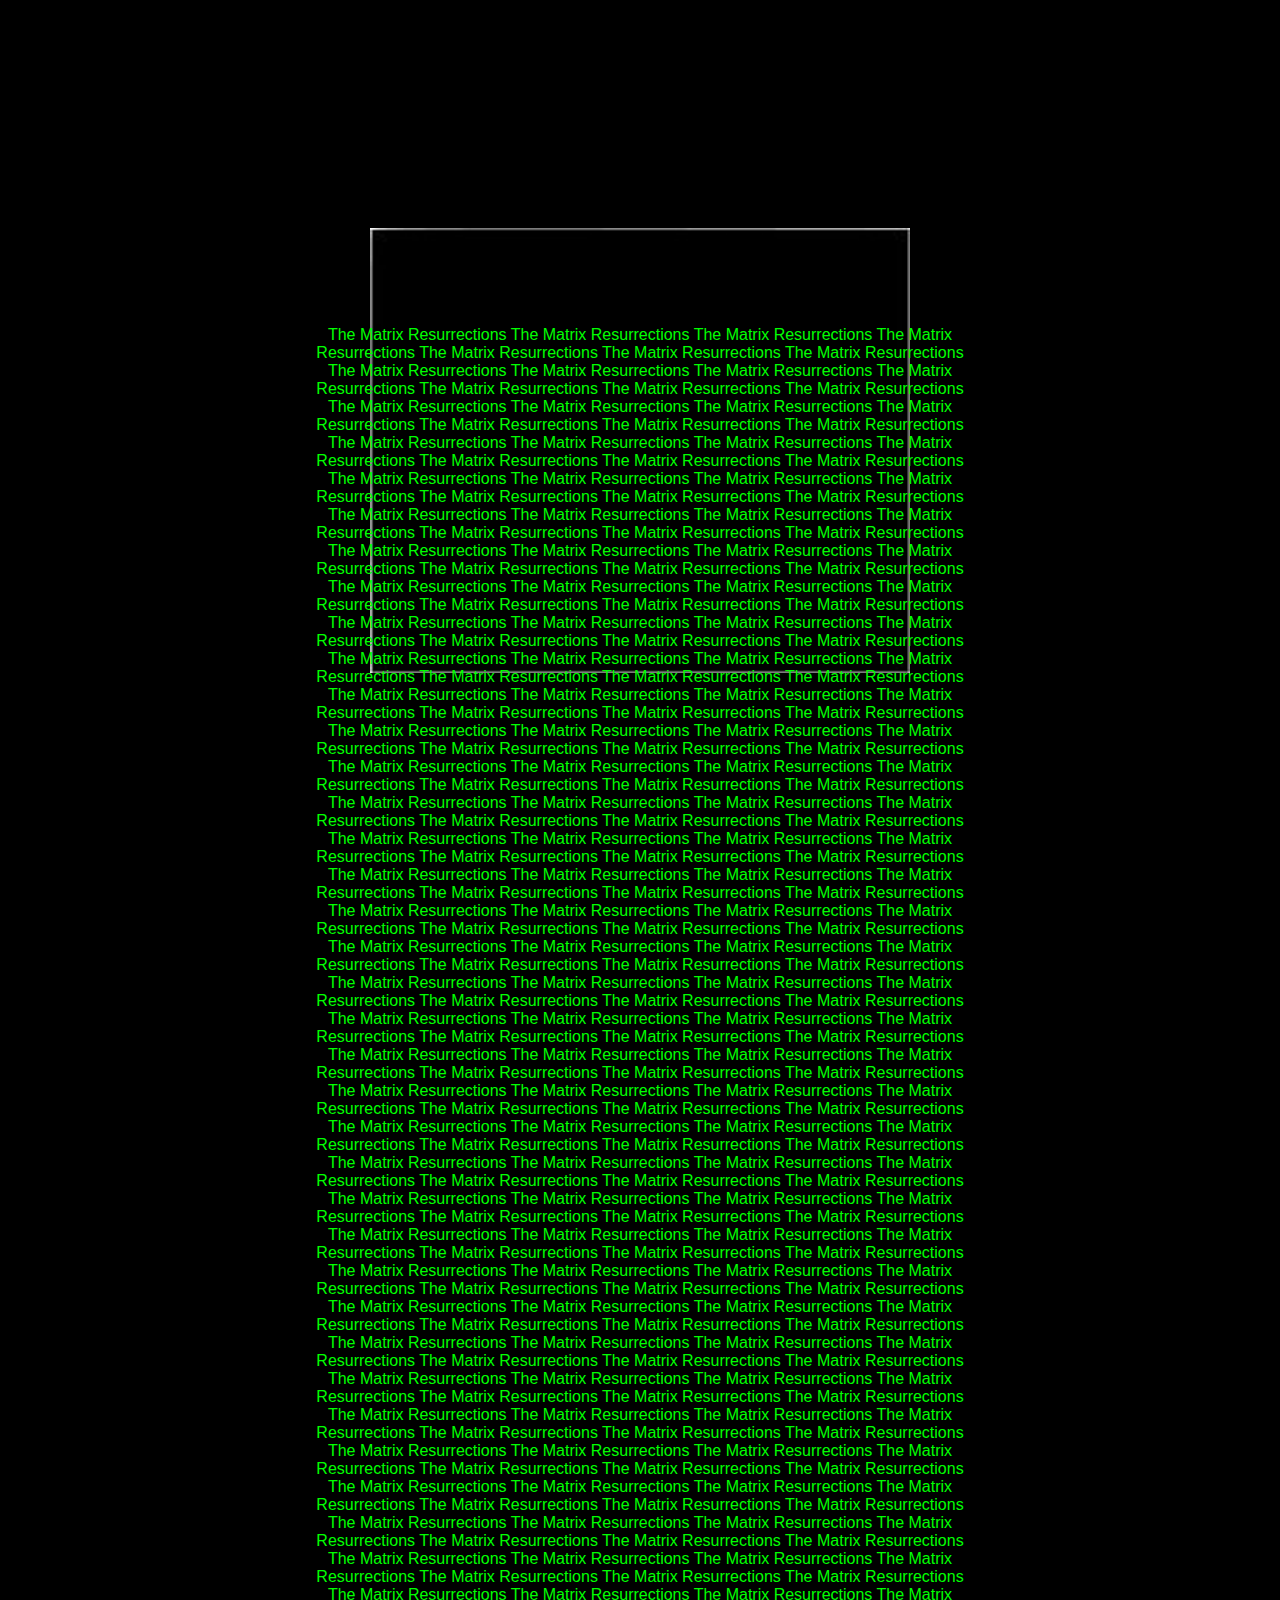
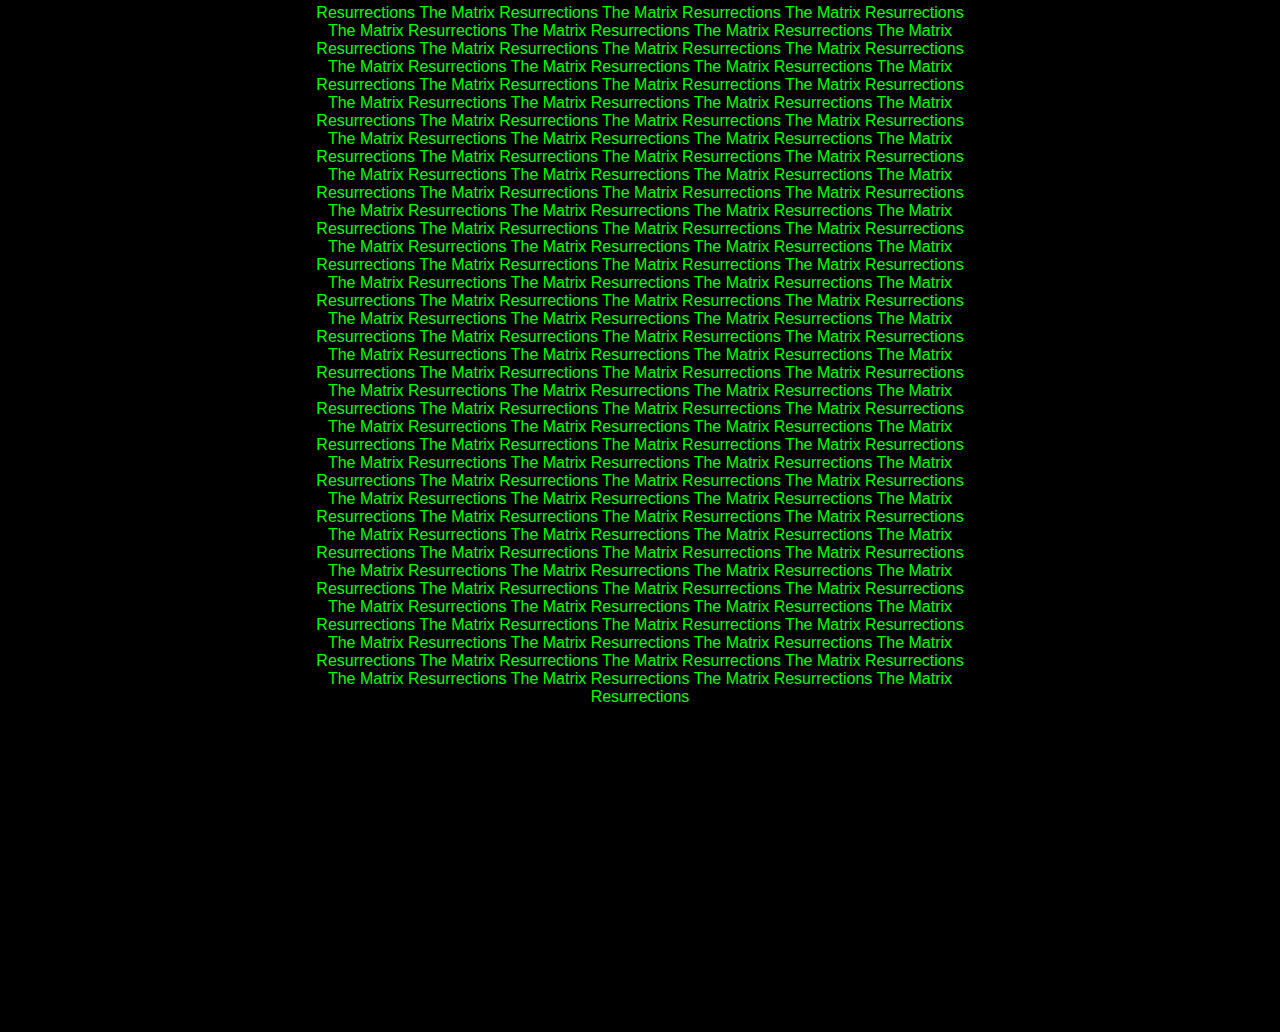
<file: index.html>
<!DOCTYPE html>
<html lang="en">
<head>
    <meta charset="UTF-8">
    <meta name="viewport" content="width=device-width, initial-scale=1.0">
    <title>The Matrix Resurrections</title>
    <link rel="stylesheet" href="Lime.css">
    <link rel="shortcut icon" href="Lime.ico">
</head>
<body>
   
    <div class="container"><p>
        The Matrix Resurrections
        The Matrix Resurrections
        The Matrix Resurrections
        The Matrix Resurrections
        The Matrix Resurrections
        The Matrix Resurrections
        The Matrix Resurrections
        The Matrix Resurrections
        The Matrix Resurrections
        The Matrix Resurrections
        The Matrix Resurrections
        The Matrix Resurrections
        The Matrix Resurrections
        The Matrix Resurrections
        The Matrix Resurrections
        The Matrix Resurrections
        The Matrix Resurrections
        The Matrix Resurrections
        The Matrix Resurrections
        The Matrix Resurrections
        The Matrix Resurrections
        The Matrix Resurrections
        The Matrix Resurrections
        The Matrix Resurrections
        The Matrix Resurrections
        The Matrix Resurrections
        The Matrix Resurrections
        The Matrix Resurrections
        The Matrix Resurrections
        The Matrix Resurrections
        The Matrix Resurrections
        The Matrix Resurrections
        The Matrix Resurrections
        The Matrix Resurrections
        The Matrix Resurrections
        The Matrix Resurrections
        The Matrix Resurrections
        The Matrix Resurrections
        The Matrix Resurrections
        The Matrix Resurrections
        The Matrix Resurrections
        The Matrix Resurrections
        The Matrix Resurrections
        The Matrix Resurrections
        The Matrix Resurrections
        The Matrix Resurrections
        The Matrix Resurrections
        The Matrix Resurrections
        The Matrix Resurrections
        The Matrix Resurrections
        The Matrix Resurrections
        The Matrix Resurrections
        The Matrix Resurrections
        The Matrix Resurrections
        The Matrix Resurrections
        The Matrix Resurrections
        The Matrix Resurrections
        The Matrix Resurrections
        The Matrix Resurrections
        The Matrix Resurrections
        The Matrix Resurrections
        The Matrix Resurrections
        The Matrix Resurrections
        The Matrix Resurrections
        The Matrix Resurrections
        The Matrix Resurrections
        The Matrix Resurrections
        The Matrix Resurrections
        The Matrix Resurrections
        The Matrix Resurrections
        The Matrix Resurrections
        The Matrix Resurrections
        The Matrix Resurrections
        The Matrix Resurrections
        The Matrix Resurrections
        The Matrix Resurrections
        The Matrix Resurrections
        The Matrix Resurrections
        The Matrix Resurrections
        The Matrix Resurrections
        The Matrix Resurrections
        The Matrix Resurrections
        The Matrix Resurrections
        The Matrix Resurrections
        The Matrix Resurrections
        The Matrix Resurrections
        The Matrix Resurrections
        The Matrix Resurrections
        The Matrix Resurrections
        The Matrix Resurrections
        The Matrix Resurrections
        The Matrix Resurrections
        The Matrix Resurrections
        The Matrix Resurrections
        The Matrix Resurrections
        The Matrix Resurrections
        The Matrix Resurrections
        The Matrix Resurrections
        The Matrix Resurrections
        The Matrix Resurrections
        The Matrix Resurrections
        The Matrix Resurrections
        The Matrix Resurrections
        The Matrix Resurrections
        The Matrix Resurrections
        The Matrix Resurrections
        The Matrix Resurrections
        The Matrix Resurrections
        The Matrix Resurrections
        The Matrix Resurrections
        The Matrix Resurrections
        The Matrix Resurrections
        The Matrix Resurrections
        The Matrix Resurrections
        The Matrix Resurrections
        The Matrix Resurrections
        The Matrix Resurrections
        The Matrix Resurrections
        The Matrix Resurrections
        The Matrix Resurrections
        The Matrix Resurrections
        The Matrix Resurrections
        The Matrix Resurrections
        The Matrix Resurrections
        The Matrix Resurrections
        The Matrix Resurrections
        The Matrix Resurrections
        The Matrix Resurrections
        The Matrix Resurrections
        The Matrix Resurrections
        The Matrix Resurrections
        The Matrix Resurrections
        The Matrix Resurrections
        The Matrix Resurrections
        The Matrix Resurrections
        The Matrix Resurrections
        The Matrix Resurrections
        The Matrix Resurrections
        The Matrix Resurrections
        The Matrix Resurrections
        The Matrix Resurrections
        The Matrix Resurrections
        The Matrix Resurrections
        The Matrix Resurrections
        The Matrix Resurrections
        The Matrix Resurrections
        The Matrix Resurrections
        The Matrix Resurrections
        The Matrix Resurrections
        The Matrix Resurrections
        The Matrix Resurrections
        The Matrix Resurrections
        The Matrix Resurrections
        The Matrix Resurrections
        The Matrix Resurrections
        The Matrix Resurrections
        The Matrix Resurrections
        The Matrix Resurrections
        The Matrix Resurrections
        The Matrix Resurrections
        The Matrix Resurrections
        The Matrix Resurrections
        The Matrix Resurrections
        The Matrix Resurrections
        The Matrix Resurrections
        The Matrix Resurrections
        The Matrix Resurrections
        The Matrix Resurrections
        The Matrix Resurrections
        The Matrix Resurrections
        The Matrix Resurrections
        The Matrix Resurrections
        The Matrix Resurrections
        The Matrix Resurrections
        The Matrix Resurrections
        The Matrix Resurrections
        The Matrix Resurrections
        The Matrix Resurrections
        The Matrix Resurrections
        The Matrix Resurrections
        The Matrix Resurrections
        The Matrix Resurrections
        The Matrix Resurrections
        The Matrix Resurrections
        The Matrix Resurrections
        The Matrix Resurrections
        The Matrix Resurrections
        The Matrix Resurrections
        The Matrix Resurrections
        The Matrix Resurrections
        The Matrix Resurrections
        The Matrix Resurrections
        The Matrix Resurrections
        The Matrix Resurrections
        The Matrix Resurrections
        The Matrix Resurrections
        The Matrix Resurrections
        The Matrix Resurrections
        The Matrix Resurrections
        The Matrix Resurrections
        The Matrix Resurrections
        The Matrix Resurrections
        The Matrix Resurrections
        The Matrix Resurrections
        The Matrix Resurrections
        The Matrix Resurrections
        The Matrix Resurrections
        The Matrix Resurrections
        The Matrix Resurrections
        The Matrix Resurrections
        The Matrix Resurrections
        The Matrix Resurrections
        The Matrix Resurrections
        The Matrix Resurrections
        The Matrix Resurrections
        The Matrix Resurrections
        The Matrix Resurrections
        The Matrix Resurrections
        The Matrix Resurrections
        The Matrix Resurrections
        The Matrix Resurrections
        The Matrix Resurrections
        The Matrix Resurrections
        The Matrix Resurrections
        The Matrix Resurrections
        The Matrix Resurrections
        The Matrix Resurrections
        The Matrix Resurrections
        The Matrix Resurrections
        The Matrix Resurrections
        The Matrix Resurrections
        The Matrix Resurrections
        The Matrix Resurrections
        The Matrix Resurrections
        The Matrix Resurrections
        The Matrix Resurrections
        The Matrix Resurrections
        The Matrix Resurrections
        The Matrix Resurrections
        The Matrix Resurrections
        The Matrix Resurrections
        The Matrix Resurrections
        The Matrix Resurrections
        The Matrix Resurrections
        The Matrix Resurrections
        The Matrix Resurrections
        The Matrix Resurrections
        The Matrix Resurrections
        The Matrix Resurrections
        The Matrix Resurrections
        The Matrix Resurrections
        The Matrix Resurrections
        The Matrix Resurrections
        The Matrix Resurrections
        The Matrix Resurrections
        The Matrix Resurrections
        The Matrix Resurrections
        The Matrix Resurrections
        The Matrix Resurrections
        The Matrix Resurrections
        The Matrix Resurrections
        The Matrix Resurrections
        The Matrix Resurrections
        The Matrix Resurrections
        The Matrix Resurrections
        The Matrix Resurrections
        The Matrix Resurrections
        The Matrix Resurrections
        The Matrix Resurrections
        The Matrix Resurrections
        The Matrix Resurrections
        The Matrix Resurrections
        The Matrix Resurrections
        The Matrix Resurrections
        The Matrix Resurrections
        The Matrix Resurrections
        The Matrix Resurrections
        The Matrix Resurrections
        The Matrix Resurrections
        The Matrix Resurrections
        The Matrix Resurrections
        The Matrix Resurrections
        The Matrix Resurrections
        The Matrix Resurrections
        The Matrix Resurrections
        The Matrix Resurrections
        The Matrix Resurrections
        The Matrix Resurrections
        The Matrix Resurrections
        The Matrix Resurrections
        The Matrix Resurrections
        The Matrix Resurrections
        The Matrix Resurrections
        The Matrix Resurrections
        The Matrix Resurrections
        The Matrix Resurrections
        The Matrix Resurrections
        The Matrix Resurrections
        The Matrix Resurrections
        The Matrix Resurrections
        The Matrix Resurrections
        The Matrix Resurrections
        The Matrix Resurrections
        The Matrix Resurrections
        The Matrix Resurrections
        The Matrix Resurrections
        The Matrix Resurrections
        The Matrix Resurrections
        The Matrix Resurrections
        The Matrix Resurrections
        The Matrix Resurrections
        The Matrix Resurrections
        The Matrix Resurrections
        The Matrix Resurrections
        The Matrix Resurrections
        The Matrix Resurrections
        The Matrix Resurrections
        The Matrix Resurrections
        The Matrix Resurrections
        The Matrix Resurrections
        The Matrix Resurrections
        The Matrix Resurrections
        The Matrix Resurrections
        The Matrix Resurrections
        The Matrix Resurrections
        The Matrix Resurrections
        The Matrix Resurrections
        The Matrix Resurrections
        The Matrix Resurrections
        The Matrix Resurrections
        The Matrix Resurrections
        The Matrix Resurrections
        The Matrix Resurrections
        The Matrix Resurrections
        The Matrix Resurrections
        The Matrix Resurrections
        The Matrix Resurrections
        The Matrix Resurrections
        The Matrix Resurrections
        The Matrix Resurrections
        The Matrix Resurrections
        The Matrix Resurrections
        The Matrix Resurrections
        The Matrix Resurrections
        The Matrix Resurrections
        The Matrix Resurrections
        The Matrix Resurrections
        The Matrix Resurrections
        The Matrix Resurrections
        The Matrix Resurrections
        The Matrix Resurrections
        The Matrix Resurrections
        The Matrix Resurrections
        The Matrix Resurrections
        The Matrix Resurrections
        The Matrix Resurrections
        The Matrix Resurrections
        The Matrix Resurrections
        The Matrix Resurrections
        The Matrix Resurrections
        The Matrix Resurrections
        The Matrix Resurrections
        The Matrix Resurrections
        The Matrix Resurrections
        The Matrix Resurrections
        The Matrix Resurrections
        The Matrix Resurrections
        The Matrix Resurrections
        The Matrix Resurrections
        The Matrix Resurrections
        The Matrix Resurrections
        The Matrix Resurrections
        The Matrix Resurrections
        The Matrix Resurrections
        The Matrix Resurrections
        The Matrix Resurrections
        The Matrix Resurrections
        The Matrix Resurrections
        The Matrix Resurrections
        The Matrix Resurrections
        The Matrix Resurrections
        The Matrix Resurrections
    </p>
    </div>
    
</body>
</html>
</file>
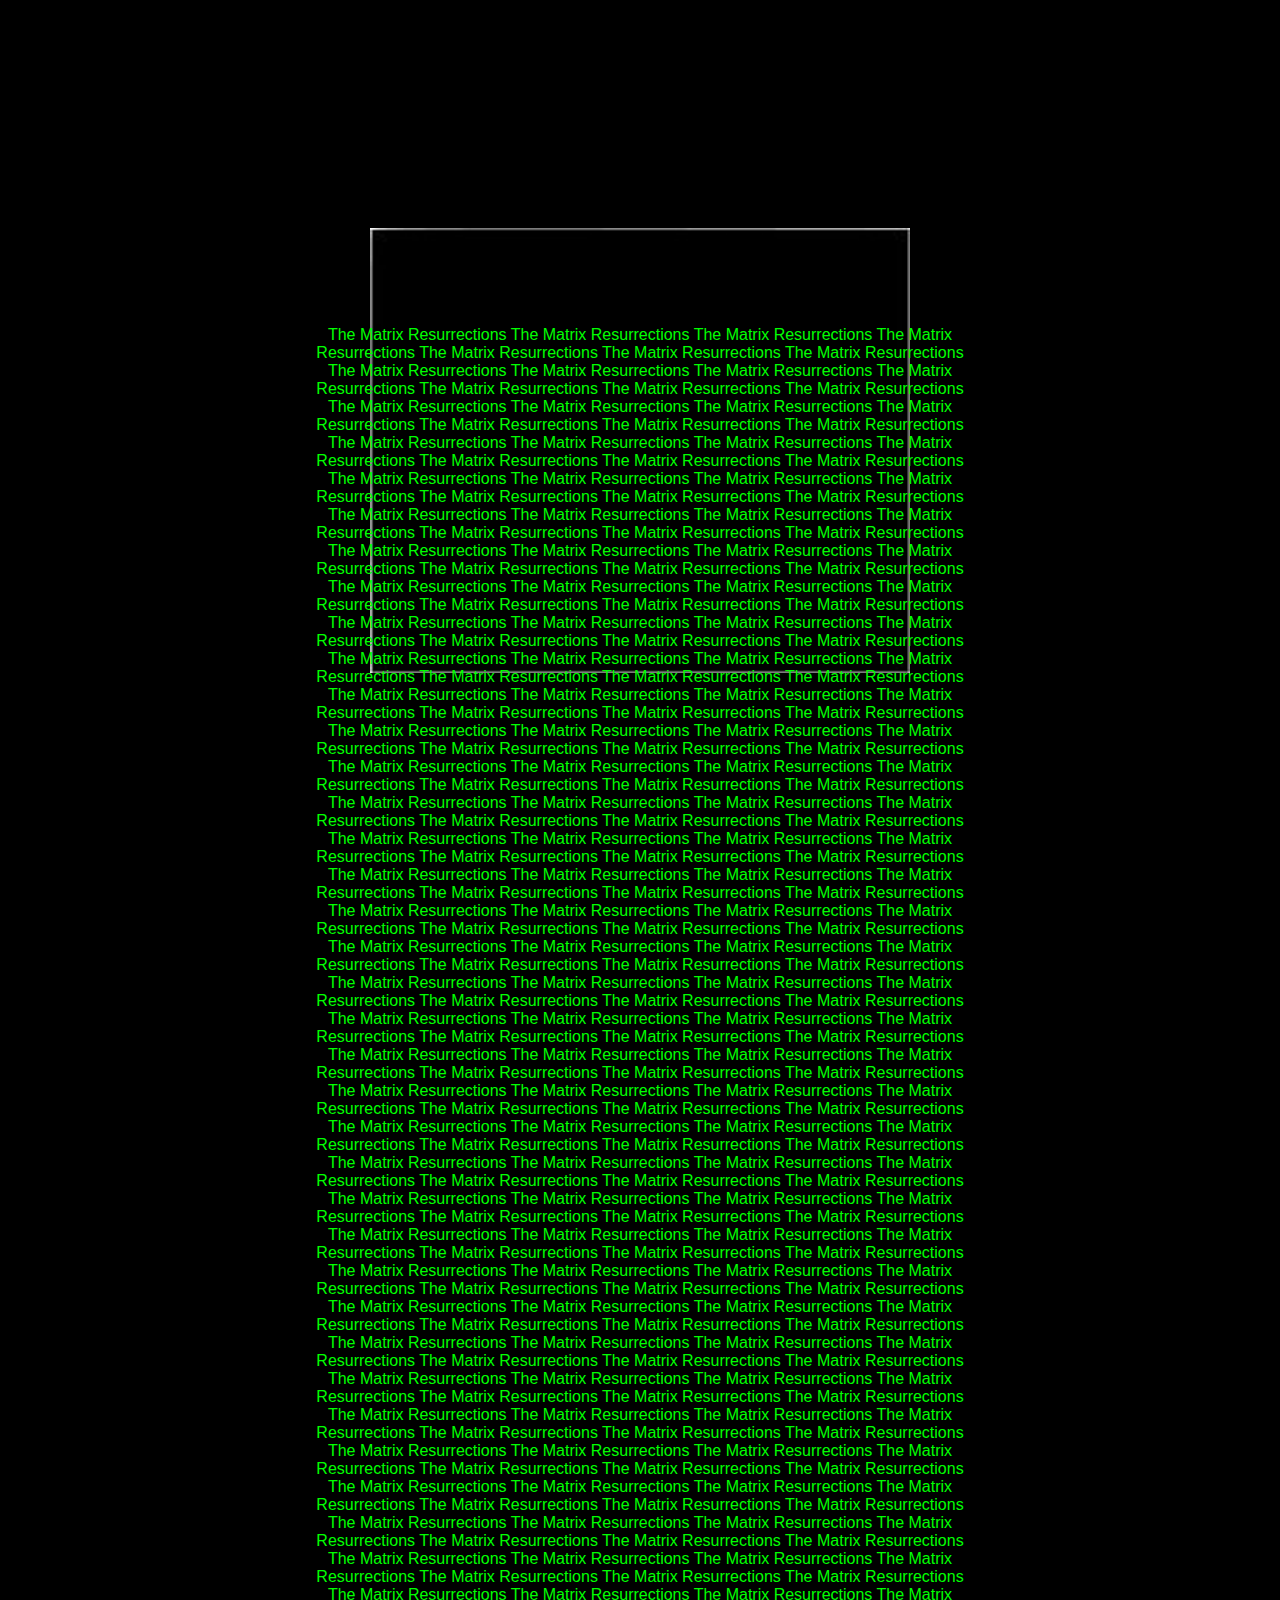
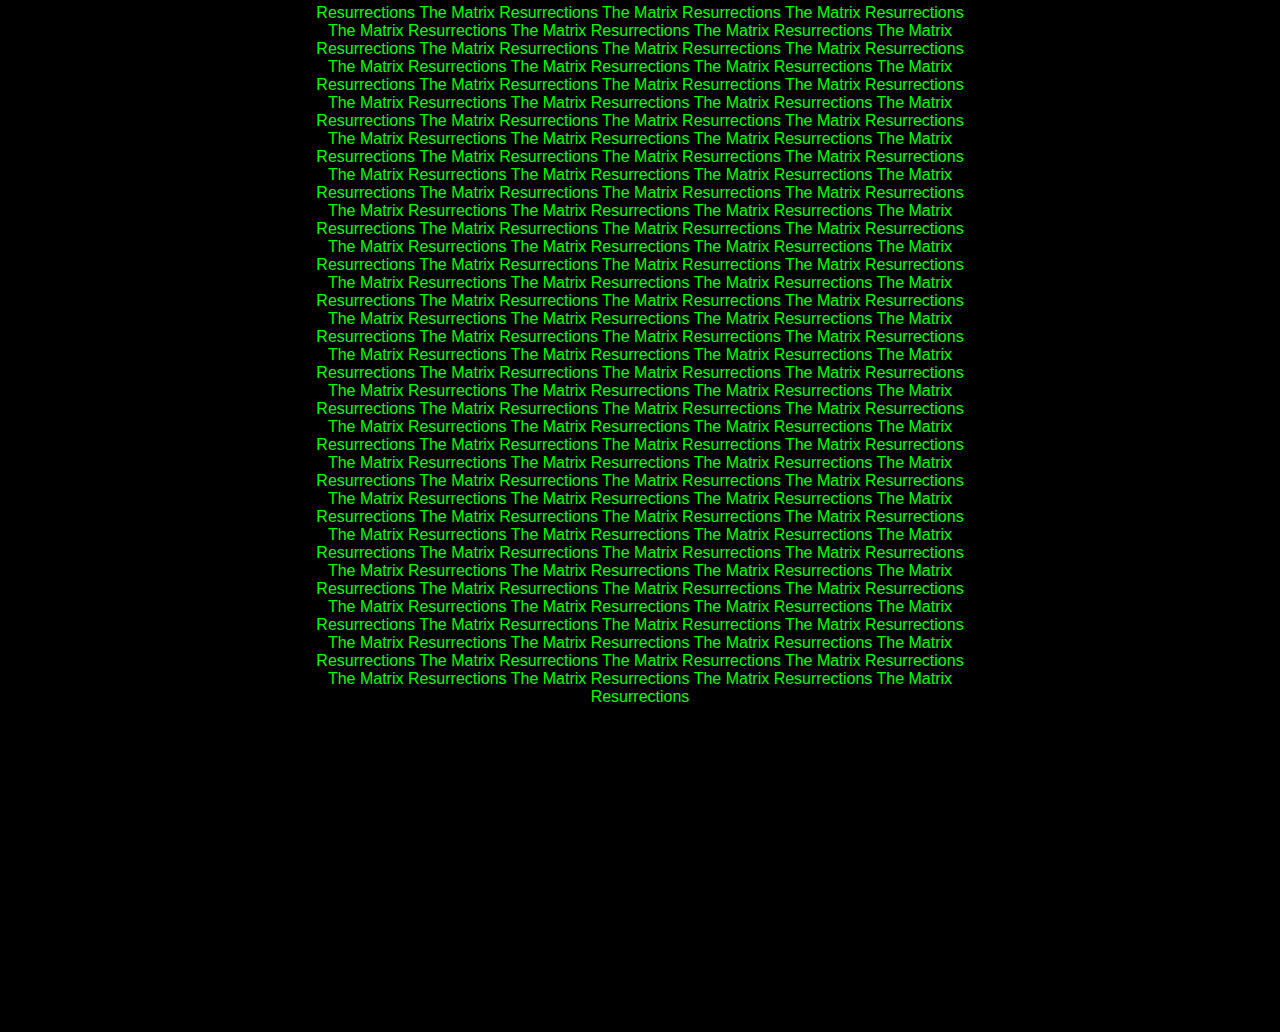
<file: Lime.html>
<!DOCTYPE html>
<html lang="en">
<head>
    <meta charset="UTF-8">
    <meta name="viewport" content="width=device-width, initial-scale=1.0">
    <title>Document</title>
    <link rel="stylesheet" href="Lime.css">
</head>
<body>
   
    <div class="container"><p>
        The Matrix Resurrections
        The Matrix Resurrections
        The Matrix Resurrections
        The Matrix Resurrections
        The Matrix Resurrections
        The Matrix Resurrections
        The Matrix Resurrections
        The Matrix Resurrections
        The Matrix Resurrections
        The Matrix Resurrections
        The Matrix Resurrections
        The Matrix Resurrections
        The Matrix Resurrections
        The Matrix Resurrections
        The Matrix Resurrections
        The Matrix Resurrections
        The Matrix Resurrections
        The Matrix Resurrections
        The Matrix Resurrections
        The Matrix Resurrections
        The Matrix Resurrections
        The Matrix Resurrections
        The Matrix Resurrections
        The Matrix Resurrections
        The Matrix Resurrections
        The Matrix Resurrections
        The Matrix Resurrections
        The Matrix Resurrections
        The Matrix Resurrections
        The Matrix Resurrections
        The Matrix Resurrections
        The Matrix Resurrections
        The Matrix Resurrections
        The Matrix Resurrections
        The Matrix Resurrections
        The Matrix Resurrections
        The Matrix Resurrections
        The Matrix Resurrections
        The Matrix Resurrections
        The Matrix Resurrections
        The Matrix Resurrections
        The Matrix Resurrections
        The Matrix Resurrections
        The Matrix Resurrections
        The Matrix Resurrections
        The Matrix Resurrections
        The Matrix Resurrections
        The Matrix Resurrections
        The Matrix Resurrections
        The Matrix Resurrections
        The Matrix Resurrections
        The Matrix Resurrections
        The Matrix Resurrections
        The Matrix Resurrections
        The Matrix Resurrections
        The Matrix Resurrections
        The Matrix Resurrections
        The Matrix Resurrections
        The Matrix Resurrections
        The Matrix Resurrections
        The Matrix Resurrections
        The Matrix Resurrections
        The Matrix Resurrections
        The Matrix Resurrections
        The Matrix Resurrections
        The Matrix Resurrections
        The Matrix Resurrections
        The Matrix Resurrections
        The Matrix Resurrections
        The Matrix Resurrections
        The Matrix Resurrections
        The Matrix Resurrections
        The Matrix Resurrections
        The Matrix Resurrections
        The Matrix Resurrections
        The Matrix Resurrections
        The Matrix Resurrections
        The Matrix Resurrections
        The Matrix Resurrections
        The Matrix Resurrections
        The Matrix Resurrections
        The Matrix Resurrections
        The Matrix Resurrections
        The Matrix Resurrections
        The Matrix Resurrections
        The Matrix Resurrections
        The Matrix Resurrections
        The Matrix Resurrections
        The Matrix Resurrections
        The Matrix Resurrections
        The Matrix Resurrections
        The Matrix Resurrections
        The Matrix Resurrections
        The Matrix Resurrections
        The Matrix Resurrections
        The Matrix Resurrections
        The Matrix Resurrections
        The Matrix Resurrections
        The Matrix Resurrections
        The Matrix Resurrections
        The Matrix Resurrections
        The Matrix Resurrections
        The Matrix Resurrections
        The Matrix Resurrections
        The Matrix Resurrections
        The Matrix Resurrections
        The Matrix Resurrections
        The Matrix Resurrections
        The Matrix Resurrections
        The Matrix Resurrections
        The Matrix Resurrections
        The Matrix Resurrections
        The Matrix Resurrections
        The Matrix Resurrections
        The Matrix Resurrections
        The Matrix Resurrections
        The Matrix Resurrections
        The Matrix Resurrections
        The Matrix Resurrections
        The Matrix Resurrections
        The Matrix Resurrections
        The Matrix Resurrections
        The Matrix Resurrections
        The Matrix Resurrections
        The Matrix Resurrections
        The Matrix Resurrections
        The Matrix Resurrections
        The Matrix Resurrections
        The Matrix Resurrections
        The Matrix Resurrections
        The Matrix Resurrections
        The Matrix Resurrections
        The Matrix Resurrections
        The Matrix Resurrections
        The Matrix Resurrections
        The Matrix Resurrections
        The Matrix Resurrections
        The Matrix Resurrections
        The Matrix Resurrections
        The Matrix Resurrections
        The Matrix Resurrections
        The Matrix Resurrections
        The Matrix Resurrections
        The Matrix Resurrections
        The Matrix Resurrections
        The Matrix Resurrections
        The Matrix Resurrections
        The Matrix Resurrections
        The Matrix Resurrections
        The Matrix Resurrections
        The Matrix Resurrections
        The Matrix Resurrections
        The Matrix Resurrections
        The Matrix Resurrections
        The Matrix Resurrections
        The Matrix Resurrections
        The Matrix Resurrections
        The Matrix Resurrections
        The Matrix Resurrections
        The Matrix Resurrections
        The Matrix Resurrections
        The Matrix Resurrections
        The Matrix Resurrections
        The Matrix Resurrections
        The Matrix Resurrections
        The Matrix Resurrections
        The Matrix Resurrections
        The Matrix Resurrections
        The Matrix Resurrections
        The Matrix Resurrections
        The Matrix Resurrections
        The Matrix Resurrections
        The Matrix Resurrections
        The Matrix Resurrections
        The Matrix Resurrections
        The Matrix Resurrections
        The Matrix Resurrections
        The Matrix Resurrections
        The Matrix Resurrections
        The Matrix Resurrections
        The Matrix Resurrections
        The Matrix Resurrections
        The Matrix Resurrections
        The Matrix Resurrections
        The Matrix Resurrections
        The Matrix Resurrections
        The Matrix Resurrections
        The Matrix Resurrections
        The Matrix Resurrections
        The Matrix Resurrections
        The Matrix Resurrections
        The Matrix Resurrections
        The Matrix Resurrections
        The Matrix Resurrections
        The Matrix Resurrections
        The Matrix Resurrections
        The Matrix Resurrections
        The Matrix Resurrections
        The Matrix Resurrections
        The Matrix Resurrections
        The Matrix Resurrections
        The Matrix Resurrections
        The Matrix Resurrections
        The Matrix Resurrections
        The Matrix Resurrections
        The Matrix Resurrections
        The Matrix Resurrections
        The Matrix Resurrections
        The Matrix Resurrections
        The Matrix Resurrections
        The Matrix Resurrections
        The Matrix Resurrections
        The Matrix Resurrections
        The Matrix Resurrections
        The Matrix Resurrections
        The Matrix Resurrections
        The Matrix Resurrections
        The Matrix Resurrections
        The Matrix Resurrections
        The Matrix Resurrections
        The Matrix Resurrections
        The Matrix Resurrections
        The Matrix Resurrections
        The Matrix Resurrections
        The Matrix Resurrections
        The Matrix Resurrections
        The Matrix Resurrections
        The Matrix Resurrections
        The Matrix Resurrections
        The Matrix Resurrections
        The Matrix Resurrections
        The Matrix Resurrections
        The Matrix Resurrections
        The Matrix Resurrections
        The Matrix Resurrections
        The Matrix Resurrections
        The Matrix Resurrections
        The Matrix Resurrections
        The Matrix Resurrections
        The Matrix Resurrections
        The Matrix Resurrections
        The Matrix Resurrections
        The Matrix Resurrections
        The Matrix Resurrections
        The Matrix Resurrections
        The Matrix Resurrections
        The Matrix Resurrections
        The Matrix Resurrections
        The Matrix Resurrections
        The Matrix Resurrections
        The Matrix Resurrections
        The Matrix Resurrections
        The Matrix Resurrections
        The Matrix Resurrections
        The Matrix Resurrections
        The Matrix Resurrections
        The Matrix Resurrections
        The Matrix Resurrections
        The Matrix Resurrections
        The Matrix Resurrections
        The Matrix Resurrections
        The Matrix Resurrections
        The Matrix Resurrections
        The Matrix Resurrections
        The Matrix Resurrections
        The Matrix Resurrections
        The Matrix Resurrections
        The Matrix Resurrections
        The Matrix Resurrections
        The Matrix Resurrections
        The Matrix Resurrections
        The Matrix Resurrections
        The Matrix Resurrections
        The Matrix Resurrections
        The Matrix Resurrections
        The Matrix Resurrections
        The Matrix Resurrections
        The Matrix Resurrections
        The Matrix Resurrections
        The Matrix Resurrections
        The Matrix Resurrections
        The Matrix Resurrections
        The Matrix Resurrections
        The Matrix Resurrections
        The Matrix Resurrections
        The Matrix Resurrections
        The Matrix Resurrections
        The Matrix Resurrections
        The Matrix Resurrections
        The Matrix Resurrections
        The Matrix Resurrections
        The Matrix Resurrections
        The Matrix Resurrections
        The Matrix Resurrections
        The Matrix Resurrections
        The Matrix Resurrections
        The Matrix Resurrections
        The Matrix Resurrections
        The Matrix Resurrections
        The Matrix Resurrections
        The Matrix Resurrections
        The Matrix Resurrections
        The Matrix Resurrections
        The Matrix Resurrections
        The Matrix Resurrections
        The Matrix Resurrections
        The Matrix Resurrections
        The Matrix Resurrections
        The Matrix Resurrections
        The Matrix Resurrections
        The Matrix Resurrections
        The Matrix Resurrections
        The Matrix Resurrections
        The Matrix Resurrections
        The Matrix Resurrections
        The Matrix Resurrections
        The Matrix Resurrections
        The Matrix Resurrections
        The Matrix Resurrections
        The Matrix Resurrections
        The Matrix Resurrections
        The Matrix Resurrections
        The Matrix Resurrections
        The Matrix Resurrections
        The Matrix Resurrections
        The Matrix Resurrections
        The Matrix Resurrections
        The Matrix Resurrections
        The Matrix Resurrections
        The Matrix Resurrections
        The Matrix Resurrections
        The Matrix Resurrections
        The Matrix Resurrections
        The Matrix Resurrections
        The Matrix Resurrections
        The Matrix Resurrections
        The Matrix Resurrections
        The Matrix Resurrections
        The Matrix Resurrections
        The Matrix Resurrections
        The Matrix Resurrections
        The Matrix Resurrections
        The Matrix Resurrections
        The Matrix Resurrections
        The Matrix Resurrections
        The Matrix Resurrections
        The Matrix Resurrections
        The Matrix Resurrections
        The Matrix Resurrections
        The Matrix Resurrections
        The Matrix Resurrections
        The Matrix Resurrections
        The Matrix Resurrections
        The Matrix Resurrections
        The Matrix Resurrections
        The Matrix Resurrections
        The Matrix Resurrections
        The Matrix Resurrections
        The Matrix Resurrections
        The Matrix Resurrections
        The Matrix Resurrections
        The Matrix Resurrections
        The Matrix Resurrections
        The Matrix Resurrections
        The Matrix Resurrections
        The Matrix Resurrections
        The Matrix Resurrections
        The Matrix Resurrections
        The Matrix Resurrections
        The Matrix Resurrections
        The Matrix Resurrections
        The Matrix Resurrections
        The Matrix Resurrections
        The Matrix Resurrections
        The Matrix Resurrections
        The Matrix Resurrections
        The Matrix Resurrections
        The Matrix Resurrections
        The Matrix Resurrections
        The Matrix Resurrections
        The Matrix Resurrections
        The Matrix Resurrections
    </p>
    </div>
    
</body>
</html>
</file>
<file: Lime.css>
body{
        background-image: url('Lime.png');
        background-size:540px 445px;
        background-repeat:no-repeat;
        background-position: center;
        background-color:rgb(0, 0, 0);
        background-attachment: fixed;
        margin:120px;
        padding:190px;

    }
.container {
        color: lime;
        text-align: center;
        font-family:'Segoe UI', Tahoma, Geneva, Verdana, sans-serif;
        
}
</file>
